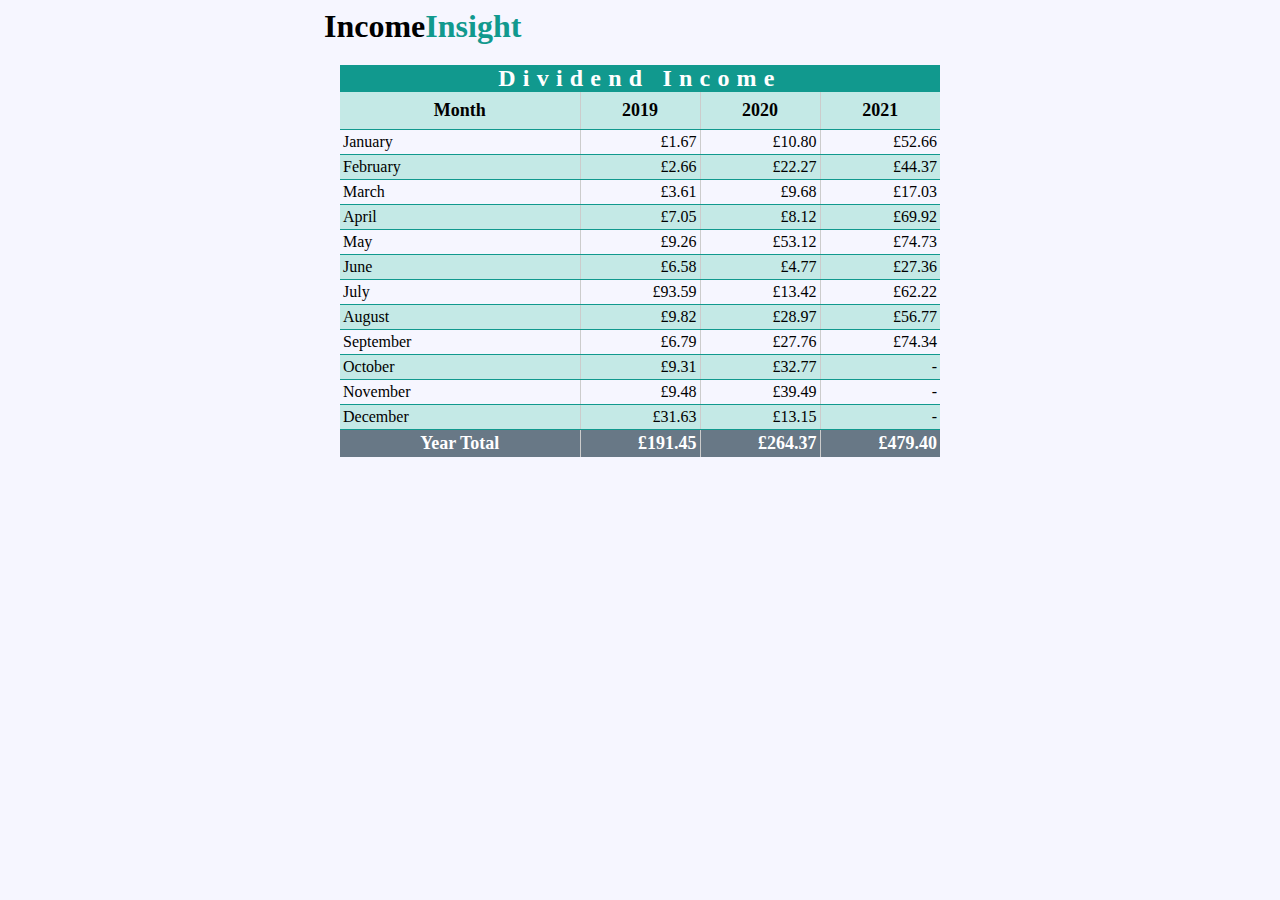
<file: index.html>
<!DOCTYPE HTML>
<html>
<head>
    <meta charset="UTF-8">
    <link rel="stylesheet" href="Table.css">
    <title>IncomeInsight</title>
</head>
<h1><span style="color:black">Income</span><span style="color:#11998e">Insight</span></h1>

<body>
<div id="main">
	
<table class="dividendChart">
	<caption>Dividend Income</caption>
	<thead>
		<tr>
			<th id="thMonth">Month</th>
			<th id="thYearOne">2019</th>
			<th id="thYearTwo">2020</th>
			<th id="thCurrentYear">2021</th>
		</tr>
	</thead>
	<tbody>
		<tr class="odd">
			<th>January</th>
			<td>£1.67</td>
			<td>£10.80</td>
			<td>£52.66</td>
		</tr>
		<tr class="even">
			<th>February</th>
			<td>£2.66</td>
			<td>£22.27</td>
			<td>£44.37</td>
		</tr>
		<tr class="odd">
			<th>March</th>
			<td>£3.61</td>
			<td>£9.68</td>
			<td>£17.03</td>
		</tr>
		<tr class="even">
			<th>April</th>
			<td>£7.05</td>
			<td>£8.12</td>
			<td>£69.92</td>
		</tr>
		<tr class="odd">
			<th>May</th>
			<td>£9.26</td>
			<td>£53.12</td>
			<td>£74.73</td>
		</tr>
		<tr class="even">
			<th>June</th>
			<td>£6.58</td>
			<td>£4.77</td>
			<td>£27.36</td>
		</tr>
		<tr class="odd">
			<th>July</th>
			<td>£93.59</td>
			<td>£13.42</td>
			<td>£62.22</td>
		</tr>
        <tr class="even">
            <th>August</th>
		    <td>£9.82</td>
			<td>£28.97</td>
			<td>£56.77</td>
		</tr>
		<tr class="odd">
			<th>September</th>
			<td>£6.79</td>
			<td>£27.76</td>
			<td>£74.34</td>
		</tr>
		<tr class="even">
			<th>October</th>
			<td>£9.31</td>
			<td>£32.77</td>
			<td>-</td>
		</tr>
		<tr class="odd">
			<th>November</th>
			<td>£9.48</td>
			<td>£39.49</td>
			<td>-</td>
		</tr>
		<tr class="even">
			<th>December</th>
			<td>£31.63</td>
			<td>£13.15</td>
			<td>-</td>
		</tr>
	</tbody>
	<tfoot>
		<tr>
			<th>Year Total</th>
			<td>£191.45</td>
			<td>£264.37</td>
			<td>£479.40</td>
		</tr>
	</tfoot>
</table>
</div>
</body>
</html>
</file>
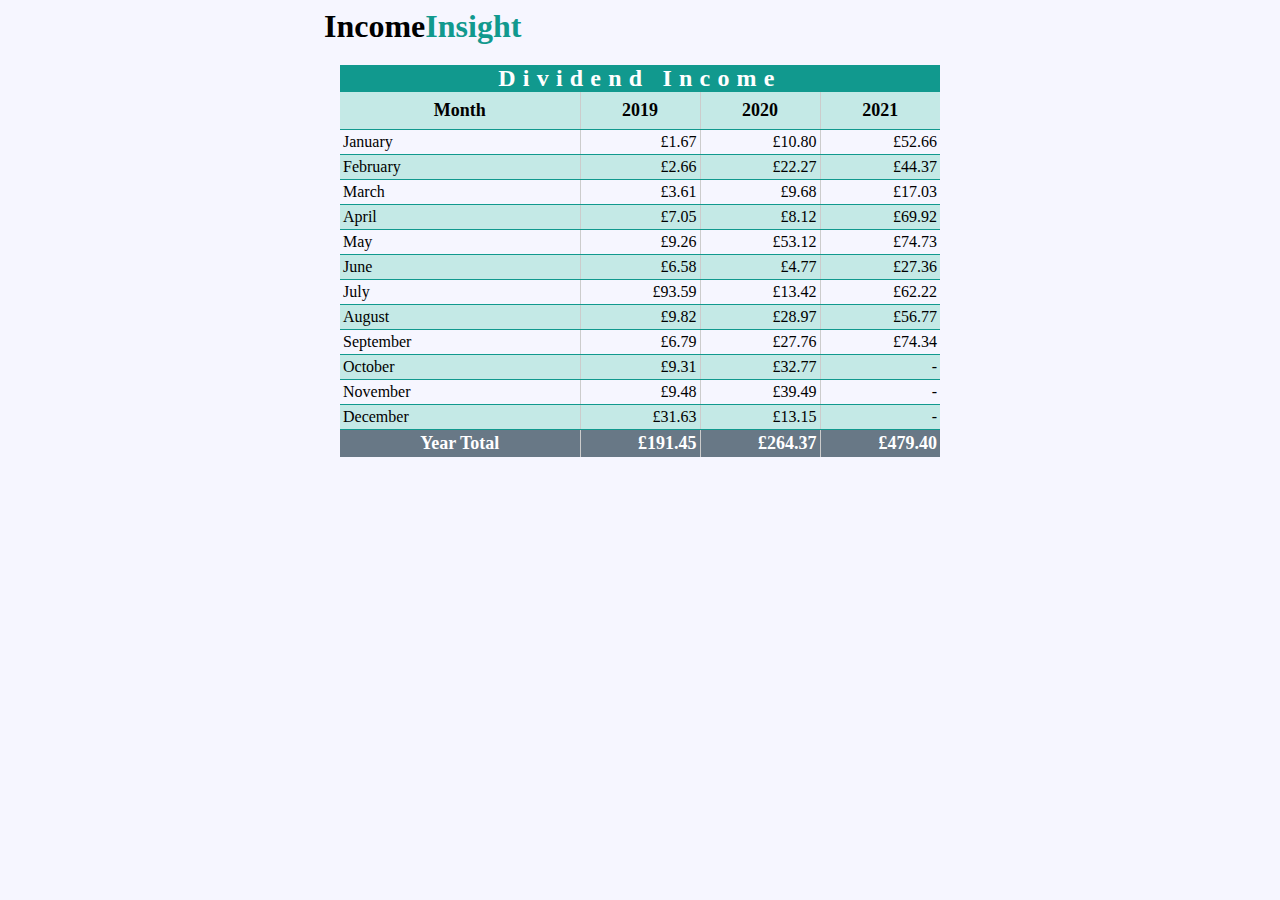
<file: Table.html>
<!DOCTYPE HTML>
<html>
<head>
    <meta charset="UTF-8">
    <link rel="stylesheet" href="Table.css">
    <title>IncomeInsight</title>
</head>
<h1><span style="color:black">Income</span><span style="color:#11998e">Insight</span></h1>

<body>
<div id="main">
	
<table class="dividendChart">
	<caption>Dividend Income</caption>
	<thead>
		<tr>
			<th id="thMonth">Month</th>
			<th id="thYearOne">2019</th>
			<th id="thYearTwo">2020</th>
			<th id="thCurrentYear">2021</th>
		</tr>
	</thead>
	<tbody>
		<tr class="odd">
			<th>January</th>
			<td>£1.67</td>
			<td>£10.80</td>
			<td>£52.66</td>
		</tr>
		<tr class="even">
			<th>February</th>
			<td>£2.66</td>
			<td>£22.27</td>
			<td>£44.37</td>
		</tr>
		<tr class="odd">
			<th>March</th>
			<td>£3.61</td>
			<td>£9.68</td>
			<td>£17.03</td>
		</tr>
		<tr class="even">
			<th>April</th>
			<td>£7.05</td>
			<td>£8.12</td>
			<td>£69.92</td>
		</tr>
		<tr class="odd">
			<th>May</th>
			<td>£9.26</td>
			<td>£53.12</td>
			<td>£74.73</td>
		</tr>
		<tr class="even">
			<th>June</th>
			<td>£6.58</td>
			<td>£4.77</td>
			<td>£27.36</td>
		</tr>
		<tr class="odd">
			<th>July</th>
			<td>£93.59</td>
			<td>£13.42</td>
			<td>£62.22</td>
		</tr>
        <tr class="even">
            <th>August</th>
		    <td>£9.82</td>
			<td>£28.97</td>
			<td>£56.77</td>
		</tr>
		<tr class="odd">
			<th>September</th>
			<td>£6.79</td>
			<td>£27.76</td>
			<td>£74.34</td>
		</tr>
		<tr class="even">
			<th>October</th>
			<td>£9.31</td>
			<td>£32.77</td>
			<td>-</td>
		</tr>
		<tr class="odd">
			<th>November</th>
			<td>£9.48</td>
			<td>£39.49</td>
			<td>-</td>
		</tr>
		<tr class="even">
			<th>December</th>
			<td>£31.63</td>
			<td>£13.15</td>
			<td>-</td>
		</tr>
	</tbody>
	<tfoot>
		<tr>
			<th>Year Total</th>
			<td>£191.45</td>
			<td>£264.37</td>
			<td>£479.40</td>
		</tr>
	</tfoot>
</table>
</div>
</body>
</html>
</file>
<file: Table.css>
body {
	background-color: #f6f6ff;
	font-family: Calibri, Myriad;
}

h1{
	width: 50%;
	margin: auto;
}

h1:second-letter {
    color: yellow
}

#main {
	width: 780px;
	padding: 20px;
	margin: auto;
}

table.dividendChart {
	margin: auto;
	width: 600px;
	border-collapse: collapse;
	border: 1px solid #fff; /*for older IE*/
	border-style: hidden;
}

table.dividendChart caption {
	background-color: #11998e;
	color: #fff;
	font-size: x-large;
	font-weight: bold;
	letter-spacing: .3em;
}

table.dividendChart thead th {
	padding: 8px;
	background-color: #c4e9e6;;
	font-size: large;
}

table.dividendChart thead th#thMonth {
	width: 40%;	
}

table.dividendChart thead th#thYearOne, table.dividendChart thead th#thYearTwo, table.dividendChart thead th#thCurrentYear {
	width: 20%;
}

table.dividendChart th, table.dividendChart td {
	padding: 3px;
	border-width: 1px;
	border-style: solid;
	border-color: #11998e #ccc;
}

table.dividendChart td {
	text-align: right;
}

table.dividendChart tbody th {
	text-align: left;
	font-weight: normal;
}

table.dividendChart tfoot {
	font-weight: bold;
	font-size: large;
	background-color: #687886;
	color: #fff;
}

table.dividendChart tr.even {
	background-color: #c4e9e6;
		/*background-color: #b1ddd9;
	background-color: #9accc8;*/
}



@media only screen and (max-width: 768px) {
	/* For mobile phones: */
	#main {
		width: 100%;
		padding:0px;
	}

	table.dividendChart {
	
		width: 100px;
	}
  }
</file>
